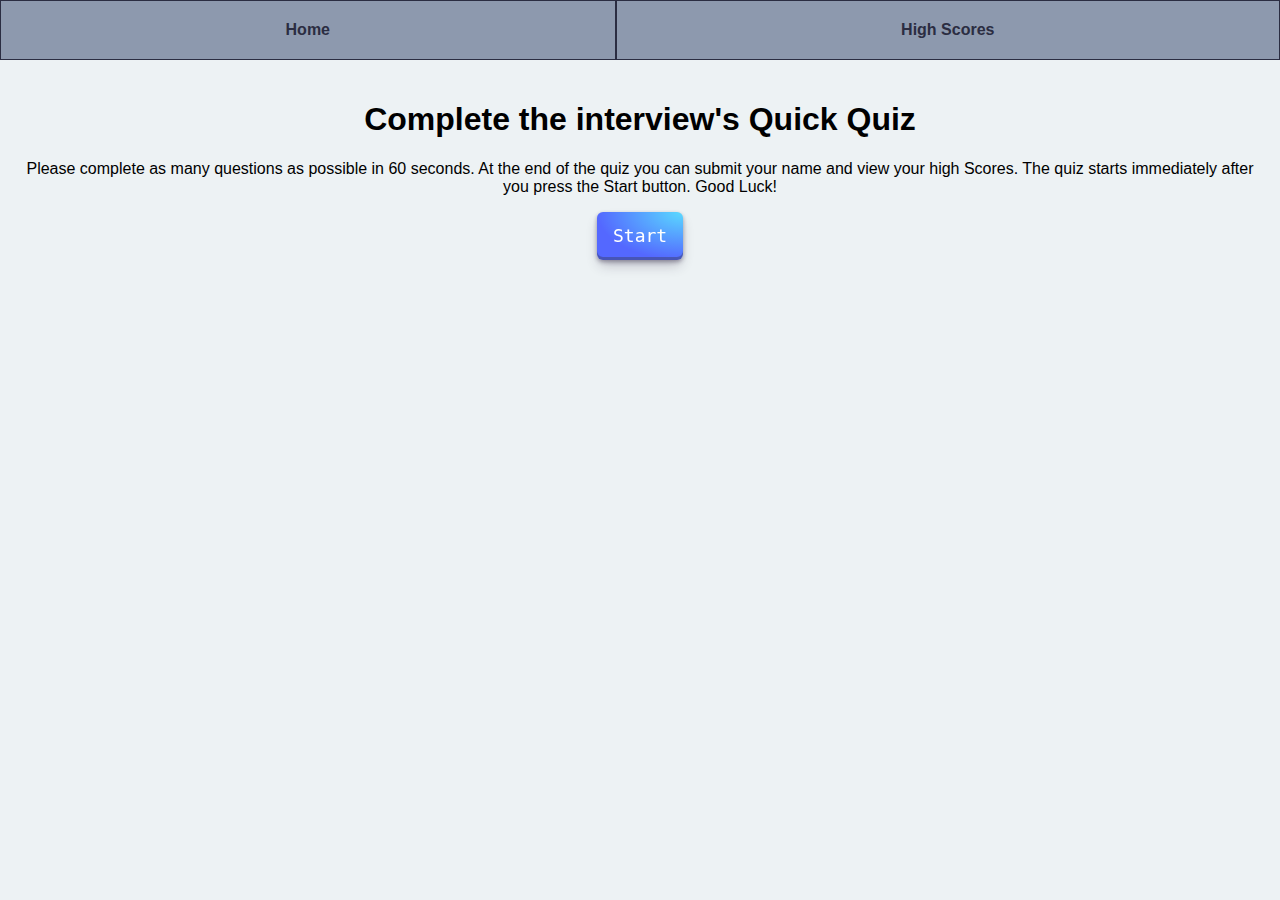
<file: index.html>
<!DOCTYPE html>
<html lang="en">
  <head>
    <meta charset="UTF-8" />
    <!--link to the css style sheets-->
    <link rel="stylesheet" href="./assets/css/styles.css" />

    <!--the title of the website-->
    <title>Job Interview Quiz Home</title>

    <!-- code to change the favicon-->
    <link rel="icon" type="image/x-icon" href="./assets/img/question.png" alt="favicon" />

    <meta name="author" content="Alexandru Tanase" />

    <!-- website keywords and description used by search engines-->
    <meta name="keywords" content="Interview, Questions, Quiz, Quick Quiz, Job Placement" />
    <meta name="description" content="Job Interview Quick Quiz Home page" />

    <!--make the page responsive to the with of the display screen-->
    <meta name="viewport" content="width=device-width, initial-scale=1.0" />
  </head>
  <body>
    <header>
      <!--Contains the nav bar elements-->
      <nav class="navigation-bar">
        <div class="navigation-bar-item">
          <a href="./index.html">Home</a>
        </div>

        <div class="navigation-bar-item">
          <a id="high-score" href="./highscore.html">High Scores</a>
        </div>
      </nav>
    </header>

    <!--the main content of the page-->
    <main id="main">
      <section class="start-quiz" id="main-content">
        <div class="start-quiz-item">
          <h1>Complete the interview's Quick Quiz</h1>
        </div>

        <div class="start-quiz-item">
          <p>
            Please complete as many questions as possible in 60 seconds. At the end of the quiz you
            can submit your name and view your high Scores. The quiz starts immediately after you
            press the Start button. Good Luck!
          </p>
        </div>

        <div class="start-quiz-item">
          <button id="start-btn">Start</button>
        </div>
      </section>
    </main>
    <script src="./assets/js/index.js"></script>
  </body>
</html>
</file>
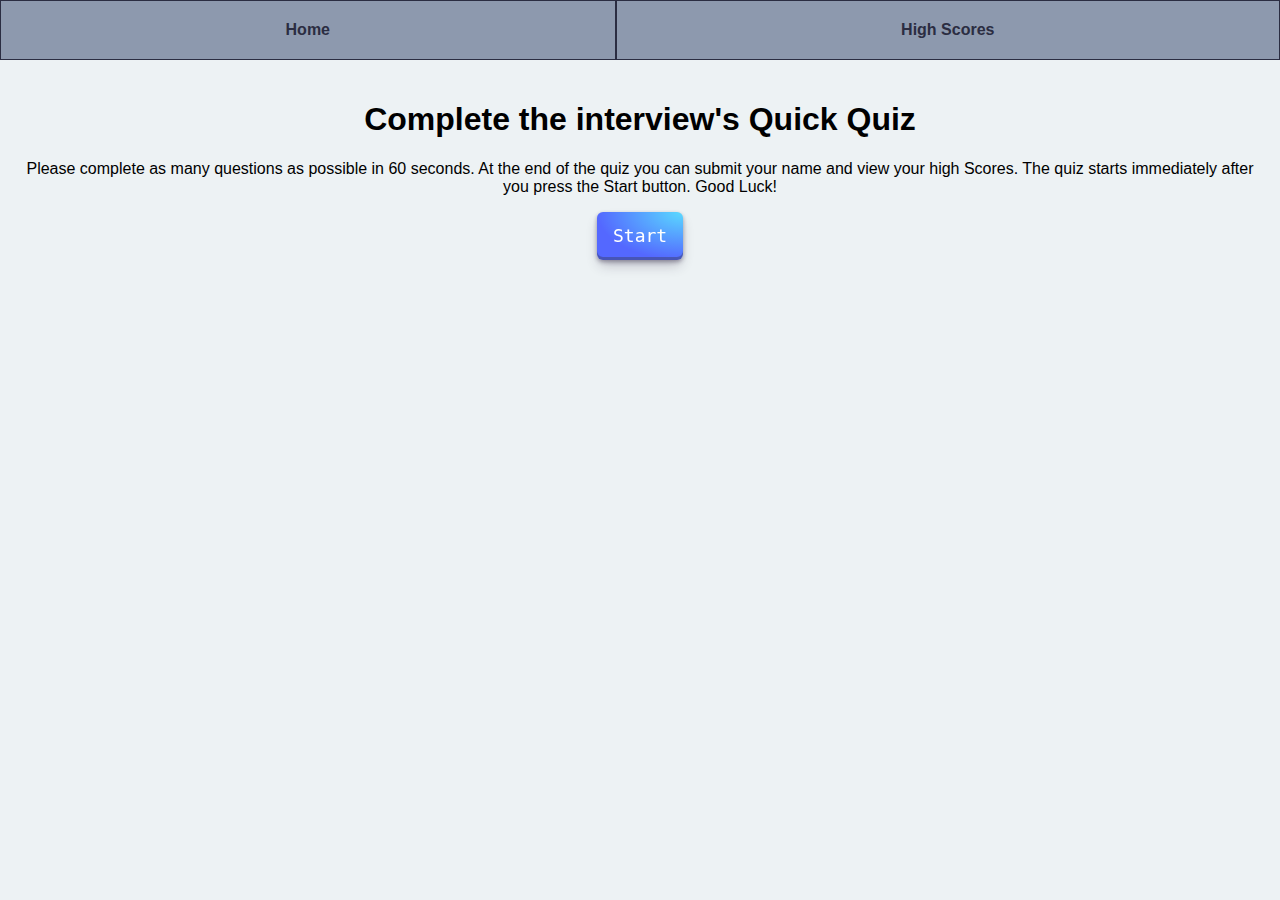
<file: Assets/index.html>
<!DOCTYPE html>
<html lang="en">
  <head>
    <meta charset="UTF-8" />
    <!--link to the css style sheets-->
    <link rel="stylesheet" href="./assets/css/styles.css" />

    <!--the title of the website-->
    <title>Job Interview Quiz Home</title>

    <!-- code to change the favicon-->
    <link
      rel="icon"
      type="image/x-icon"
      href="./assets/img/question.png"
      alt="favicon"
    />

    <meta name="author" content="Alexandru Tanase" />

    <!-- website keywords and description used by search engines-->
    <meta
      name="keywords"
      content="Interview, Questions, Quiz, Quick Quiz, Job Placement"
    />
    <meta name="description" content="Job Interview Quick Quiz Home page" />

    <!--make the page responsive to the with of the display screen-->
    <meta name="viewport" content="width=device-width, initial-scale=1.0" />
  </head>
  <body>
    <header>
      <!--Contains the nav bar elements-->
      <nav class="navigation-bar">
        <div class="navigation-bar-item">
          <a href="./index.html">Home</a>
        </div>

        <div class="navigation-bar-item">
          <a id="high-score" href="./highscore.html">High Scores</a>
        </div>
      </nav>
    </header>

    <!--the main content of the page-->
    <main id="main">
      <!-- <section class="timer-section">
        <div id="timer">
          <h2>Timer</h2>

          <p>Time remaining: <span id="time-span">60</span></p>
        </div>
      </section>

      <section class="question-section" id="question-content">
        <div class="question-section-question">
          <p>This is where the question is?</p>
        </div>

        <ul class="quest-section-options">
          <li>1</li>
          <li>2</li>
          <li>3</li>
          <li>4</li>
        </ul>

        <div class="question-section-decision">
          <p>Correct! or Wrong!</p>
        </div>
      </section> -->

      <section class="start-quiz" id="main-content">
        <div class="start-quiz-item">
          <h1>Complete the interview's Quick Quiz</h1>
        </div>

        <div class="start-quiz-item">
          <p>
            Please complete as many questions as possible in 60 seconds. At the
            end of the quiz you can submit your name and view your high Scores.
            The quiz starts immediately after you press the Start button. Good
            Luck!
          </p>
        </div>

        <div class="start-quiz-item">
          <button id="start-btn">Start</button>
        </div>
      </section>

      <!-- <section class="form-section">
        <form action="submit">
          <div class="form-section-score">Your Score</div>
          <div class="form-section-input">
            <label for="name">Name:</label>
            <input type="text" name="name" id="full-name" />
            <div class="submit">
              <a href="./highscore.html">
                <input id="submit-btn" type="submit" value="Submit" />
              </a>
            </div>
            <div>
              <p class="submit-result" id="submit-result">result</p>
            </div>
          </div>
        </form>
      </section> -->
    </main>
    <script src="./assets/js/index.js"></script>
  </body>
</html>
</file>
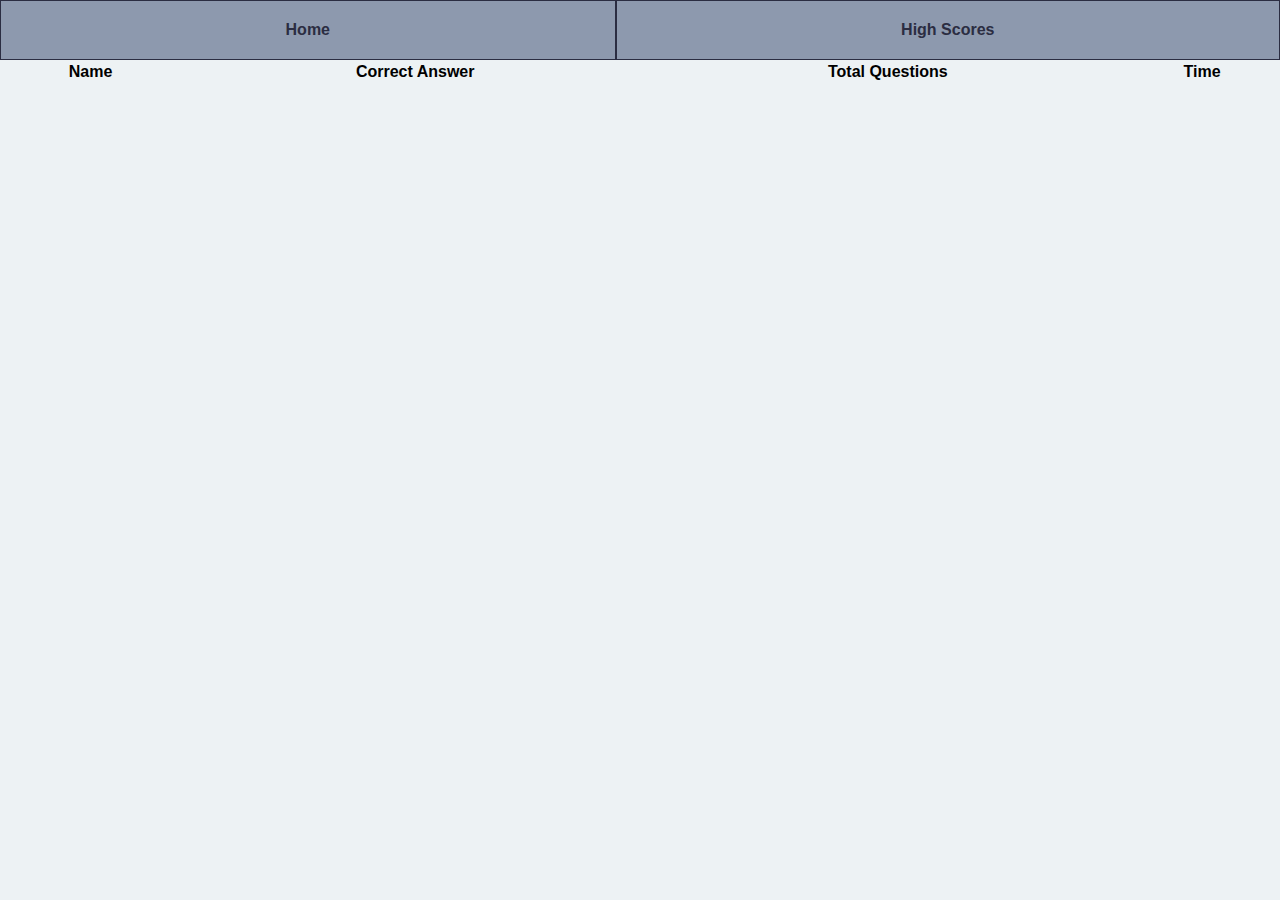
<file: highscore.html>
<!DOCTYPE html>
<html lang="en">
  <head>
    <meta charset="UTF-8" />
    <!--link to the css style sheets-->
    <link rel="stylesheet" href="./assets/css/styles.css" />

    <!--the title of the website-->
    <title>Job Interview Quiz High Scores</title>

    <!-- code to change the favicon-->
    <link rel="icon" type="image/x-icon" href="./assets/img/question.png" alt="favicon" />

    <meta name="author" content="Alexandru Tanase" />

    <!-- website keywords and description used by search engines-->
    <meta name="keywords" content="Interview, Questions, Quiz, Quick Quiz, Job Placement" />
    <meta name="description" content="Job Interview Quick Quiz Home page" />

    <!--make the page responsive to the with of the display screen-->
    <meta name="viewport" content="width=device-width, initial-scale=1.0" />
  </head>
  <body>
    <header>
      <nav class="navigation-bar">
        <div class="navigation-bar-item">
          <a href="./index.html">Home</a>
        </div>

        <div class="navigation-bar-item">
          <a href="./highscore.html">High Scores</a>
        </div>
      </nav>
    </header>

    <main id="main">
      <section class="high-score-section">
        <table id="high-score-table" style="width: 100%">
          <tr>
            <th>Name</th>
            <th>Correct Answer</th>
            <th>Total Questions</th>
            <th>Time</th>
          </tr>
          <tr class="high-score-no"></tr>
        </table>
      </section>
    </main>
    <script src="./assets/js/highscore.js"></script>
  </body>
</html>
</file>
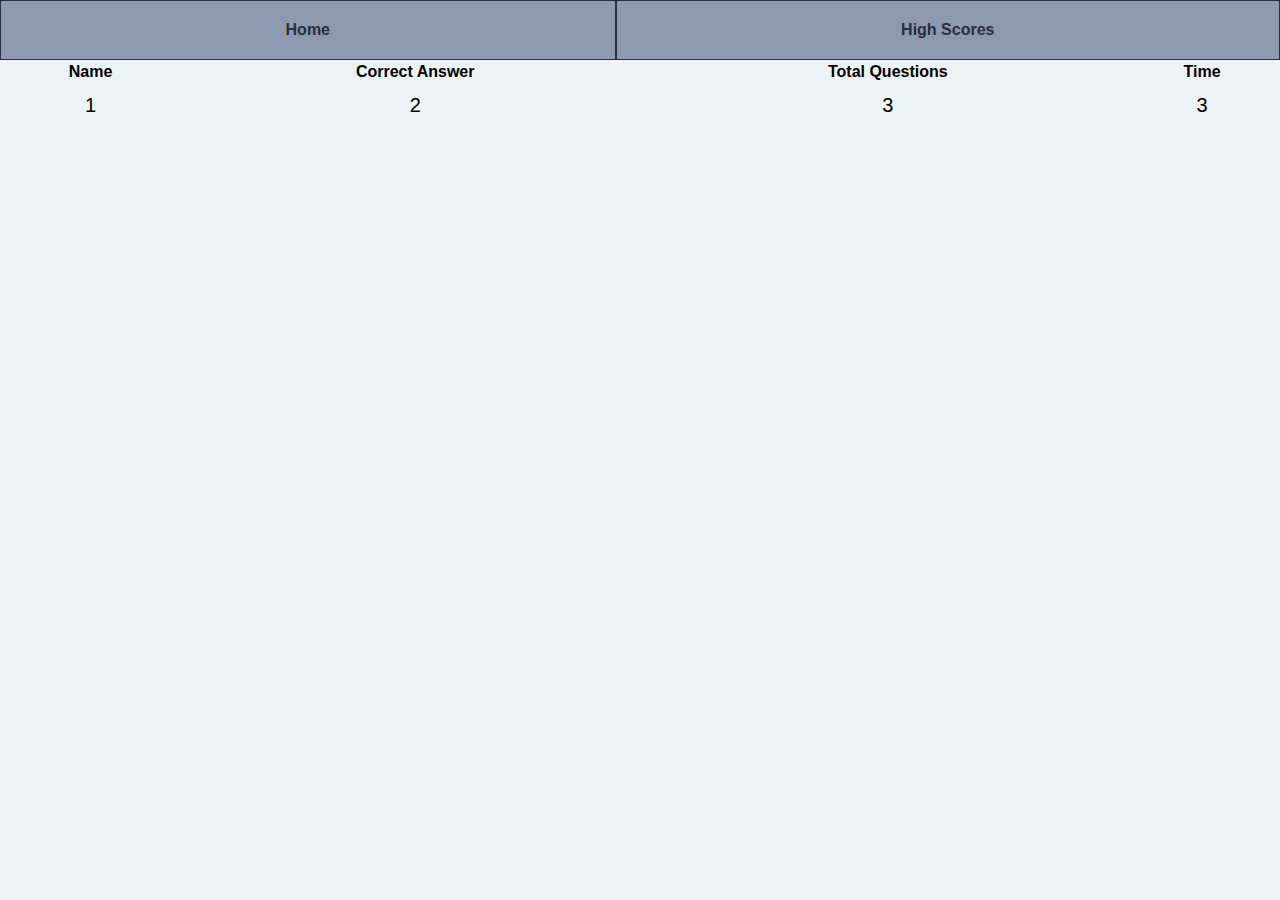
<file: Assets/highscore.html>
<!DOCTYPE html>
<html lang="en">
  <head>
    <meta charset="UTF-8" />
    <!--link to the css style sheets-->
    <link rel="stylesheet" href="./assets/css/styles.css" />

    <!--the title of the website-->
    <title>Job Interview Quiz High Scores</title>

    <!-- code to change the favicon-->
    <link
      rel="icon"
      type="image/x-icon"
      href="./assets/img/question.png"
      alt="favicon"
    />

    <meta name="author" content="Alexandru Tanase" />

    <!-- website keywords and description used by search engines-->
    <meta
      name="keywords"
      content="Interview, Questions, Quiz, Quick Quiz, Job Placement"
    />
    <meta name="description" content="Job Interview Quick Quiz Home page" />

    <!--make the page responsive to the with of the display screen-->
    <meta name="viewport" content="width=device-width, initial-scale=1.0" />
  </head>
  <body>
    <header>
      <nav class="navigation-bar">
        <div class="navigation-bar-item">
          <a href="./index.html">Home</a>
        </div>

        <div class="navigation-bar-item">
          <a href="./highscore.html">High Scores</a>
        </div>
      </nav>
    </header>

    <main id="main">
      <section class="high-score-section">
        <table style="width: 100%">
          <tr>
            <th>Name</th>
            <th>Correct Answer</th>
            <th>Total Questions</th>
            <th>Time</th>
          </tr>
          <tr id="high-score-no">
            <td>1</td>
            <td>2</td>
            <td>3</td>
            <td>3</td>
          </tr>
        </table>
      </section>
    </main>
  </body>
</html>
</file>
<file: assets/css/styles.css>
/*style for the page body*/
body {
  margin: 0px;
  background-color: #edf2f4;
  font-family: "Josefin Sans", sans-serif;
}

/*style for the navigation bar*/
.navigation-bar {
  display: flex;
  flex-direction: row;
  background-color: #8d99ae;
}

.navigation-bar-item {
  flex-grow: 2;
  text-align: center;
  padding: 20px;
  border: solid 1px #2b2d42;
  font-weight: bold;
}

.navigation-bar > div > a {
  text-decoration: none;
  color: #2b2d42;
}

.navigation-bar > div > a:hover {
  color: #ef233c;
  cursor: pointer;
}

/* Main content css*/

main {
  display: flex;
  flex-direction: column;
}

/*center the content*/
.start-quiz,
.timer-section,
.question-section,
.game-over,
.form-section {
  margin: auto;
  padding: 20px;
}

.start-quiz-item,
.form-section-score,
.submit-result {
  text-align: center;
}

#timer > p {
  font-size: 30px;
}

/* button styles */
button,
#submit-btn {
  align-items: center;
  appearance: none;
  background-image: radial-gradient(
    100% 100% at 100% 0,
    #5adaff 0,
    #5468ff 100%
  );
  border: 0;
  border-radius: 6px;
  box-shadow: rgba(45, 35, 66, 0.4) 0 2px 4px,
    rgba(45, 35, 66, 0.3) 0 7px 13px -3px, rgba(58, 65, 111, 0.5) 0 -3px 0 inset;
  box-sizing: border-box;
  color: #fff;
  cursor: pointer;
  display: inline-flex;
  font-family: "JetBrains Mono", monospace;
  height: 48px;
  justify-content: center;
  line-height: 1;
  list-style: none;
  overflow: hidden;
  padding-left: 16px;
  padding-right: 16px;
  position: relative;
  text-align: left;
  text-decoration: none;
  transition: box-shadow 0.15s, transform 0.15s;
  user-select: none;
  -webkit-user-select: none;
  touch-action: manipulation;
  white-space: nowrap;
  will-change: box-shadow, transform;
  font-size: 18px;
}

button:focus,
#submit-btn:focus {
  box-shadow: #3c4fe0 0 0 0 1.5px inset, rgba(45, 35, 66, 0.4) 0 2px 4px,
    rgba(45, 35, 66, 0.3) 0 7px 13px -3px, #3c4fe0 0 -3px 0 inset;
}

button:hover,
#submit-btn:hover {
  box-shadow: rgba(45, 35, 66, 0.4) 0 4px 8px,
    rgba(45, 35, 66, 0.3) 0 7px 13px -3px, #3c4fe0 0 -3px 0 inset;
  transform: translateY(-2px);
}

button:active,
#submit-btn:active {
  box-shadow: #3c4fe0 0 3px 7px inset;
  transform: translateY(2px);
}

/*Timer title*/

h2,
.form-section-score,
.submit-result {
  font-size: 40px;
  text-align: center;
  font-weight: bold;
}

h2,
#timer > p,
.question-section-question > p,
.quest-section-options > li,
.question-section-decision > p,
.game-over-response,
.form-section-score,
.form-section-input-container > label,
.submit,
.high-score-no > td {
  padding: 10px;
  margin: 0px;
}

/* question section styles*/

.question-section-question,
.quest-section-options,
.question-section-decision > p {
  font-size: 30px;
}

.quest-section-options {
  list-style-type: lower-latin;
}

.question-section-decision > p,
.game-over-response > p,
.high-score-no > td {
  text-align: center;
}

.quest-section-options > li:hover {
  cursor: pointer;
  background-color: #bdbdbd;
}

/* form label text */
.form-section-input-container > label,
.submit > input,
.high-score-no > td {
  font-size: 20px;
}

.form-section-input-container > input {
  height: 30px;
  width: 200px;
  border: 1px solid black;
}
/* submit button align */
.submit,
.form-section-input-container {
  display: flex;
  justify-content: center;
}

/* mobile viewport styles */
@media screen and (max-width: 900px) {
  /* display as row on mobile*/
  .navigation-bar {
    flex-direction: column;
  }

  .navigation-bar-item {
    padding: 10px;
  }
}
</file>
<file: Assets/assets/css/styles.css>
/*style for the page body*/
body {
  margin: 0px;
  background-color: #edf2f4;
  font-family: "Josefin Sans", sans-serif;
}

/*style for the navigation bar*/
.navigation-bar {
  display: flex;
  flex-direction: row;
  background-color: #8d99ae;
}

.navigation-bar-item {
  flex-grow: 2;
  text-align: center;
  padding: 20px;
  border: solid 1px #2b2d42;
  font-weight: bold;
}

.navigation-bar > div > a {
  text-decoration: none;
  color: #2b2d42;
}

.navigation-bar > div > a:hover {
  color: #ef233c;
  cursor: pointer;
}

/* Main content css*/

main {
  display: flex;
  flex-direction: column;
}

/*center the content*/
.start-quiz,
.timer-section,
.question-section,
.game-over,
.form-section {
  margin: auto;
  padding: 20px;
}

.start-quiz-item,
.form-section-score,
.submit-result {
  text-align: center;
}

#timer > p {
  font-size: 30px;
}

/* button styles */
button,
#submit-btn {
  align-items: center;
  appearance: none;
  background-image: radial-gradient(
    100% 100% at 100% 0,
    #5adaff 0,
    #5468ff 100%
  );
  border: 0;
  border-radius: 6px;
  box-shadow: rgba(45, 35, 66, 0.4) 0 2px 4px,
    rgba(45, 35, 66, 0.3) 0 7px 13px -3px, rgba(58, 65, 111, 0.5) 0 -3px 0 inset;
  box-sizing: border-box;
  color: #fff;
  cursor: pointer;
  display: inline-flex;
  font-family: "JetBrains Mono", monospace;
  height: 48px;
  justify-content: center;
  line-height: 1;
  list-style: none;
  overflow: hidden;
  padding-left: 16px;
  padding-right: 16px;
  position: relative;
  text-align: left;
  text-decoration: none;
  transition: box-shadow 0.15s, transform 0.15s;
  user-select: none;
  -webkit-user-select: none;
  touch-action: manipulation;
  white-space: nowrap;
  will-change: box-shadow, transform;
  font-size: 18px;
}

button:focus,
#submit-btn:focus {
  box-shadow: #3c4fe0 0 0 0 1.5px inset, rgba(45, 35, 66, 0.4) 0 2px 4px,
    rgba(45, 35, 66, 0.3) 0 7px 13px -3px, #3c4fe0 0 -3px 0 inset;
}

button:hover,
#submit-btn:hover {
  box-shadow: rgba(45, 35, 66, 0.4) 0 4px 8px,
    rgba(45, 35, 66, 0.3) 0 7px 13px -3px, #3c4fe0 0 -3px 0 inset;
  transform: translateY(-2px);
}

button:active,
#submit-btn:active {
  box-shadow: #3c4fe0 0 3px 7px inset;
  transform: translateY(2px);
}

/*Timer title*/

h2,
.form-section-score,
.submit-result {
  font-size: 40px;
  text-align: center;
  font-weight: bold;
}

h2,
#timer > p,
.question-section-question > p,
.quest-section-options > li,
.question-section-decision > p,
.game-over-response,
.form-section-score,
.form-section-input-container > label,
.submit,
#high-score-no > td {
  padding: 10px;
  margin: 0px;
}

/* question section styles*/

.question-section-question,
.quest-section-options,
.question-section-decision > p {
  font-size: 30px;
}

.quest-section-options {
  list-style-type: lower-latin;
}

.question-section-decision > p,
.game-over-response > p,
#high-score-no > td {
  text-align: center;
}

.quest-section-options > li:hover {
  cursor: pointer;
  background-color: #bdbdbd;
}

/* form label text */
.form-section-input-container > label,
.submit > input,
#high-score-no > td {
  font-size: 20px;
}

.form-section-input-container > input {
  height: 30px;
  width: 200px;
  border: 1px solid black;
}
/* submit button align */
.submit,
.form-section-input-container {
  display: flex;
  justify-content: center;
}

/* mobile viewport styles */
@media screen and (max-width: 900px) {
  /* display as row on mobile*/
  .navigation-bar {
    flex-direction: column;
  }

  .navigation-bar-item {
    padding: 10px;
  }
}
</file>
